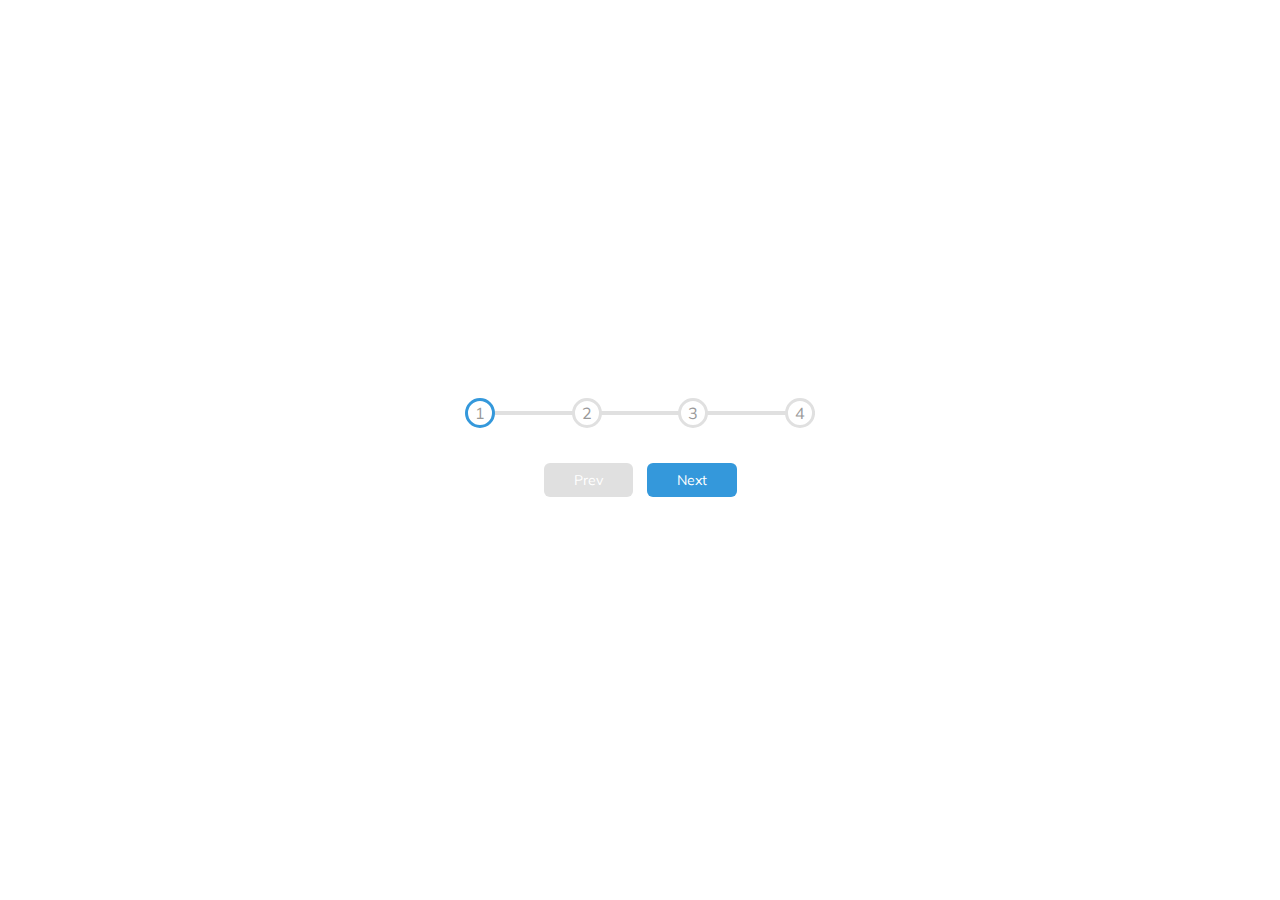
<file: progress.bar/index.html>
<!DOCTYPE html>
<html lang="en">
<head>
    <meta charset="UTF-8">
    <meta name="viewport" content="width=device-width, initial-scale=1.0">
    <!--<link rel="stylesheet" href="https://cdnjs.cloudflare.com/ajax/libs/font-awesome/5.15.2/css/all.min.css" integrity="sha512-HK5fgLBL+xu6dm/Ii3z4xhlSUyZgTT9tuc/hSrtw6uzJOvgRr2a9jyxxT1ely+B+xFAmJKVSTbpM/CuL7qxO8w==" crossorigin="anonymous" />-->
    <link rel="stylesheet" href="style.css">
    <title>Progress Steps</title>
</head>
<body>
    <div class="container">
        <div class="progress-container">
            <div class="progress" id="progress"></div>
            <div class="circle active">1</div>
            <div class="circle">2</div>
            <div class="circle">3</div>
            <div class="circle">4</div>
        </div>

        <button class="btn" id="prev" disabled>Prev</button>
        <button class="btn" id="next">Next</button>
    </div>
    
    <script src="script.js"></script>
</body>
</html>
</file>
<file: progress.bar/style.css>
@import url('https://fonts.googleapis.com/css2?family=Muli&display=swap');

:root {
    --line-border-fill: #3498db;
    --line-border-empty: #e0e0e0;
}

* {
    box-sizing: border-box;
}

body {
    font-family: 'Muli', sans-serif;
    background-color: #fff;
    display: flex;
    align-items: center;
    justify-content: center;
    height: 100vh;
    overflow: hidden;
    margin: 0;
}

.container {
    text-align: center;
}

.progress-container {
    display: flex;
    justify-content: space-between;
    position: relative;
    margin-bottom: 30px;
    max-width: 100%;
    width: 350px;
}
.progress-container::before {
    content: '';
    background-color: var(--line-border-empty);
    position: absolute;
    transform: translateY(-50%);
    top: 50%;
    left: 0;
    height: 4px;
    width: 100%;
    z-index: -1;
}

.progress {
    background-color: var(--line-border-fill);
    position: absolute;
    transform: translateY(-50%);
    top: 50%;
    left: 0;
    height: 4px;
    width: 0%;
    z-index: -1;
    transition: 0.4s ease;
}

.circle {
    background-color: #fff;
    color: #999;
    border-radius: 50%;
    height: 30px;
    width: 30px;
    display: flex;
    align-items: center;
    justify-content: center;
    border: 3px solid var(--line-border-empty);
    transition: 0.4s ease;
}

.circle.active {
    border-color: var(--line-border-fill);
}

.btn {
    background-color: var(--line-border-fill);
    color: #fff;
    border: 0;
    border-radius: 6px;
    cursor: pointer;
    font-family: inherit;
    padding: 8px 30px;
    margin: 5px;
    font-size: 14px;
}

.btn:active {
    transform: scale(.98)
}

.btn:focus {
    outline: 0;
}

.btn:disabled {
    background-color: var(--line-border-empty);
    cursor: not-allowed;
}
</file>
